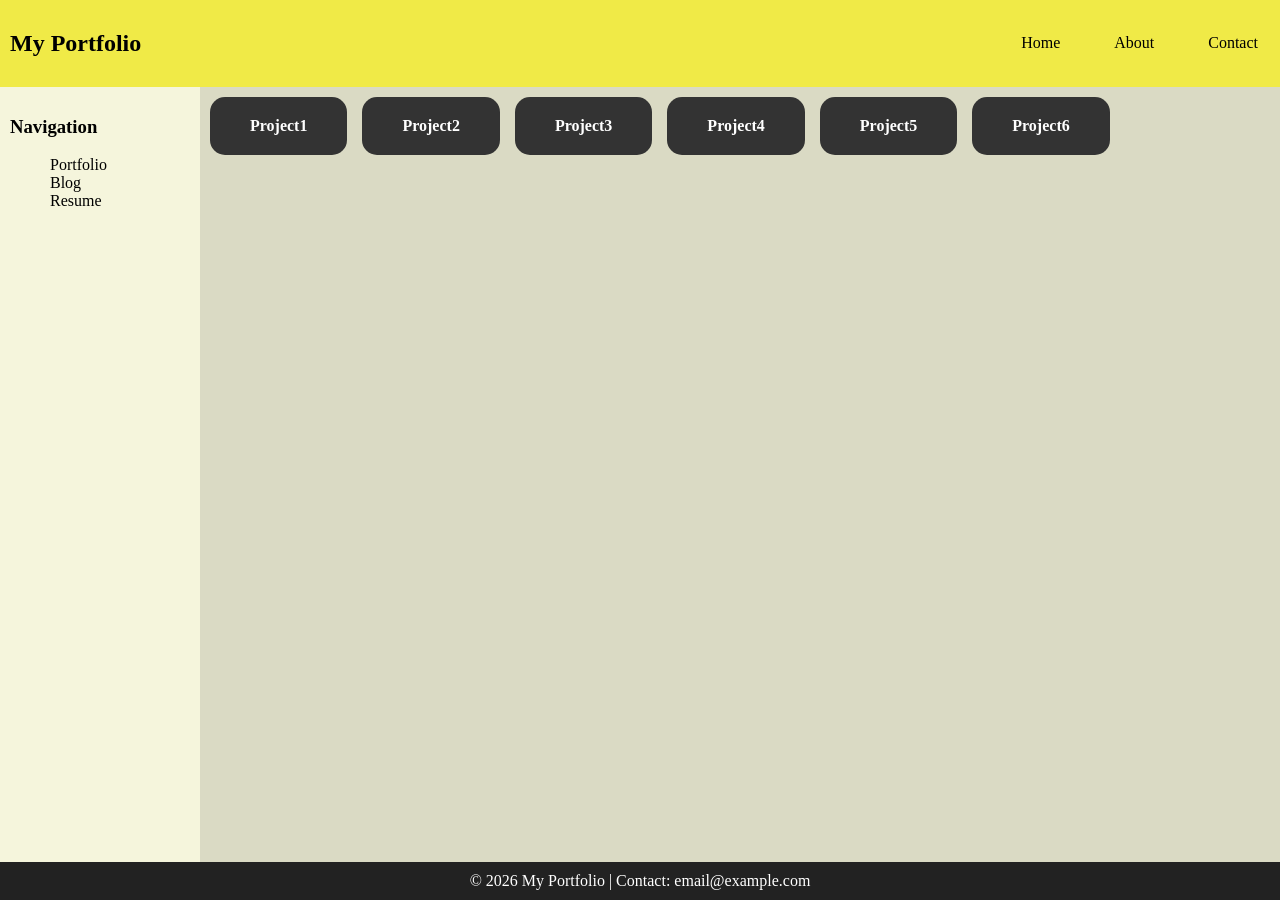
<file: index.html>
<!DOCTYPE html>
<html lang="en">

<head>
    <meta charset="UTF-8">
    <meta name="viewport" content="width=device-width, initial-scale=1.0">
    <title>Document</title>
    <link rel="stylesheet" href="style.css">
</head>

<body>
    <div class="container">
        <header>
            <h2>My Portfolio</h2>
            <ul>
                <li>Home</li>
                <li>About</li>
                <li>Contact</li>
            </ul>
        </header>

        <aside>
            <h3>Navigation</h3>
            <ul>
                <li>Portfolio</li>
                <li>Blog</li>
                <li>Resume</li>
            </ul>
        </aside>

        <main>
            <div><a href="loginPage.html">Project1</a></div>
            <div><a href="ToDoList.html">Project2</a></div>
            <div><a href="#">Project3</a></div>
            <div><a href="#">Project4</a></div>
            <div><a href="#">Project5</a></div>
            <div><a href="#">Project6</a></div>
        </main>

        <footer>
            © 2026 My Portfolio | Contact: email@example.com
        </footer>
</body>

</html>
</file>
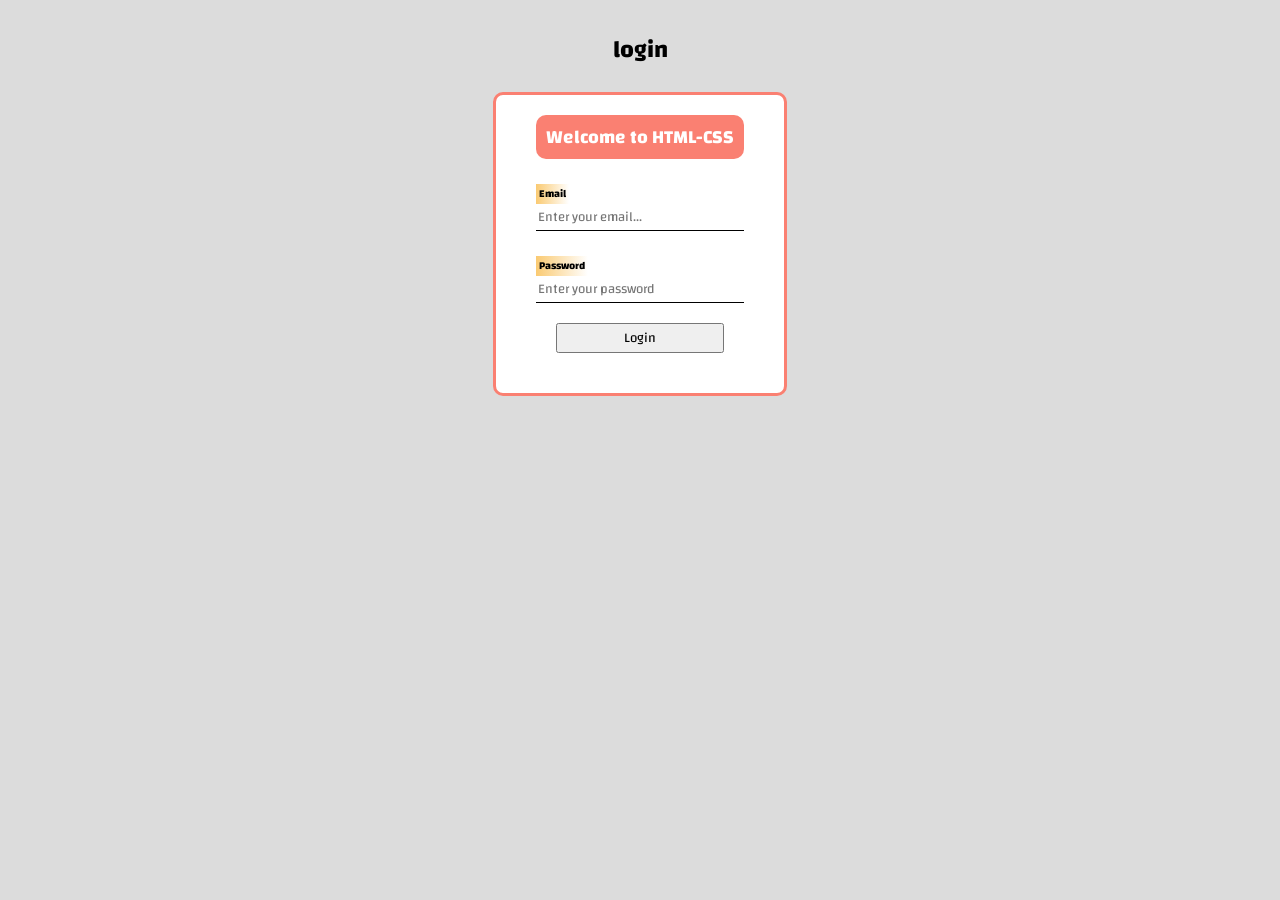
<file: loginPage.html>
<!DOCTYPE html>
<html lang="en">
<head>
    <meta charset="UTF-8">
    <meta name="viewport" content="width=device-width, initial-scale=1.0">
    <title>Document</title>
    <link rel="stylesheet" href="loginPage.css">
</head>
<body>
    <h2>login</h2>
    <div class="container">
        <h3>Welcome to HTML-CSS</h3>
        <h6>Email</h6>
        <input type="text" placeholder="Enter your email...">
        <h6>Password</h6>
        <input type="password" placeholder="Enter your password">
        <button>Login</button>
    </div>
</body>
</html>
</file>
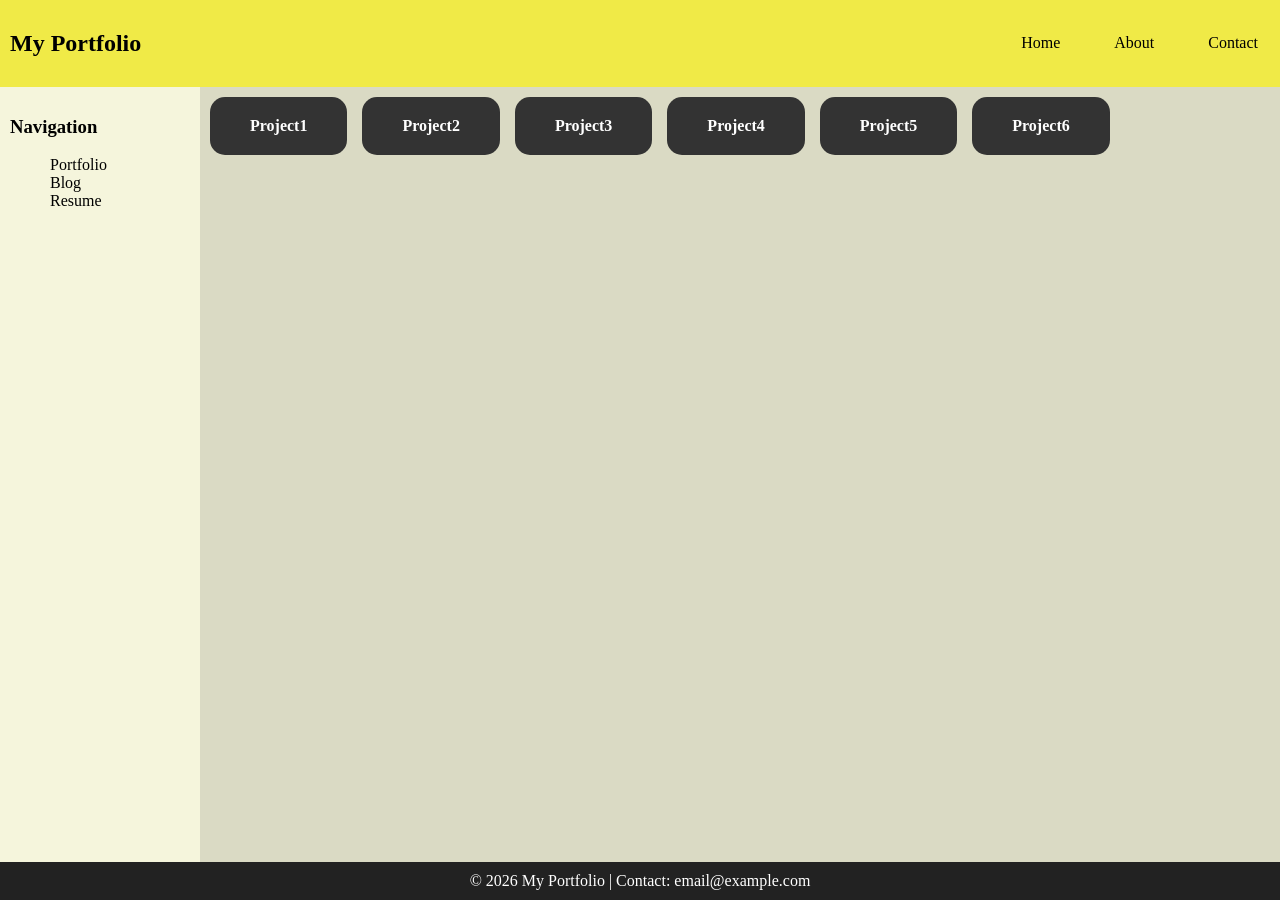
<file: portfolio.html>
<!DOCTYPE html>
<html lang="en">

<head>
    <meta charset="UTF-8">
    <meta name="viewport" content="width=device-width, initial-scale=1.0">
    <title>Document</title>
    <link rel="stylesheet" href="portfolio.css">
</head>

<body>
    <div class="container">
        <header>
            <h2>My Portfolio</h2>
            <ul>
                <li>Home</li>
                <li>About</li>
                <li>Contact</li>
            </ul>
        </header>

        <aside>
            <h3>Navigation</h3>
            <ul>
                <li>Portfolio</li>
                <li>Blog</li>
                <li>Resume</li>
            </ul>
        </aside>

        <main>
            <div><a href="loginPage.html">Project1</a></div>
            <div><a href="ToDoList.html">Project2</a></div>
            <div><a href="#">Project3</a></div>
            <div><a href="#">Project4</a></div>
            <div><a href="#">Project5</a></div>
            <div><a href="#">Project6</a></div>
        </main>

        <footer>
            © 2026 My Portfolio | Contact: email@example.com
        </footer>
</body>

</html>
</file>
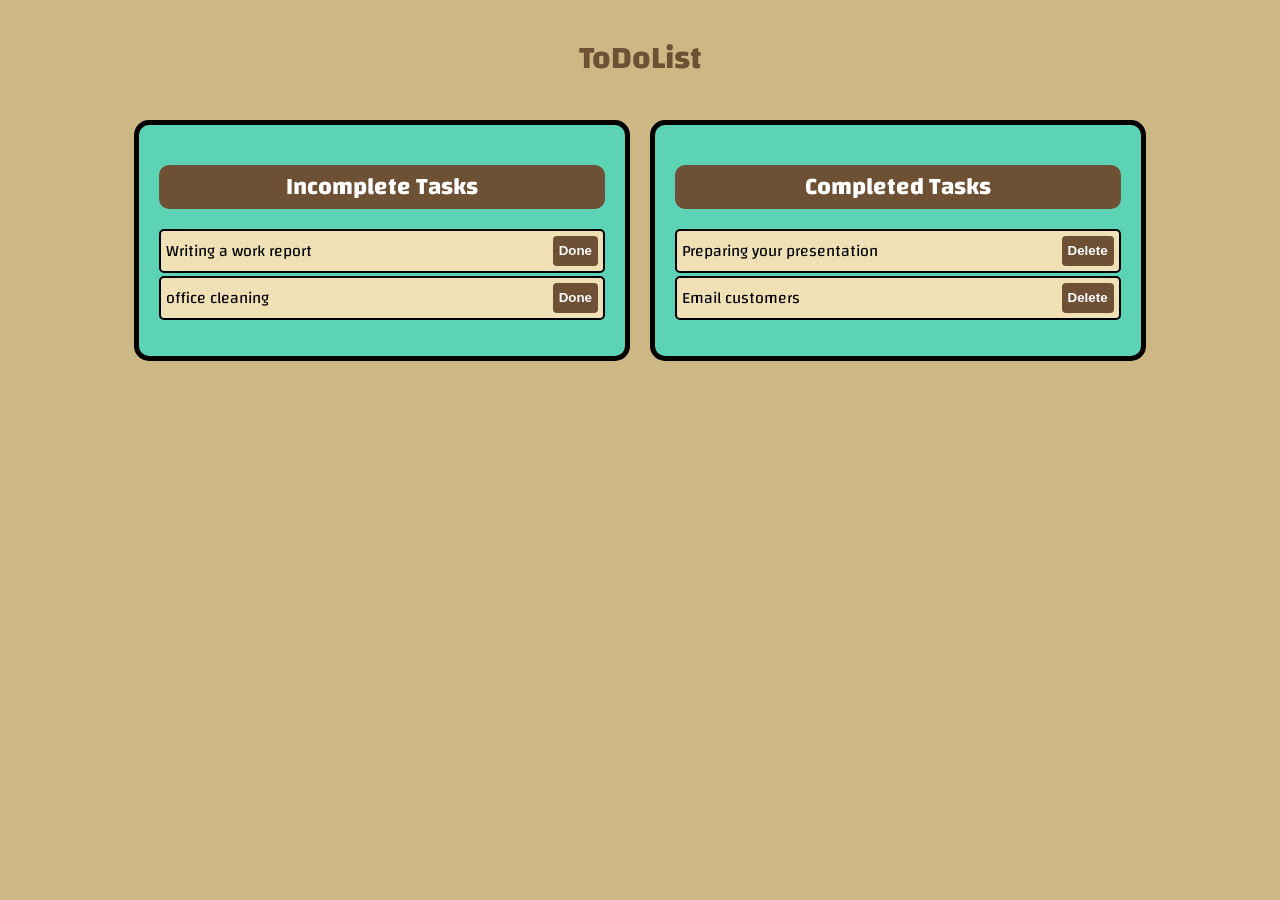
<file: ToDoList.html>
<!DOCTYPE html>
<html lang="en">

<head>
    <meta charset="UTF-8">
    <meta name="viewport" content="width=device-width, initial-scale=1.0">
    <title>Document</title>
    <link rel="stylesheet" href="ToDoList2.css">
</head>

<body>
    <h1>ToDoList</h1>
    <div class="container">
        <div>
            <h2>Incomplete Tasks</h2>
            <ul>
                <li>Writing a work report <button>Done</button></li>
                <li>office cleaning <button>Done</button></li>
            </ul>
        </div>
        <div>
            <h2>Completed Tasks</h2>
            <ul>
                <li>Preparing your presentation <button>Delete</button></li>
                <li>Email customers <button>Delete</button></li>
            </ul>
        </div>
    </div>
</body>

</html>
</file>
<file: style.css>
@import url('https://fonts.googleapis.com/css2?family=Google+Sans:ital,opsz,wght@0,17..18,400..700;1,17..18,400..700&family=Inter:ital,opsz,wght@0,14..32,100..900;1,14..32,100..900&family=Jacques+Francois&family=Open+Sans:ital,wght@0,300..800;1,300..800&display=swap');
* {
    font-family: 'Google Sans';
}
body {
    margin: 0;
    padding: 0;
}
header {
    grid-area: h;
    background-color: #eae202b9;
    padding: 10px;

    display: flex;
    justify-content: space-between;
    align-items: center;  
}
header ul {
    list-style: none;
    display: flex; 
    list-style: none;
    gap: 30px;
    padding: 0;
    margin: 0;
}
header ul li {
    transition: 0.5s;
    cursor: pointer;
    border-radius: 5px;
    padding: 12px;
}
header ul li:hover {
    background-color: darkgreen;
    
    color: white;
}
footer {
    grid-area: f;
    background-color: #222;
    color: white;
    padding: 10px;
    text-align: center;
}

aside {
    grid-area: s;
    background-color: beige;
    padding: 10px;
}
aside ul {
    list-style: none;
}
main {
    grid-area: m;
    background-color: rgba(194, 194, 158, 0.605);
    padding: 10px;
}
.container {
    display: grid;
    grid-template-areas:
    'h h'
    's m'
    'f f';
    height: 100vh;

    grid-template-columns: 200px 1fr;
    grid-template-rows: auto 1fr auto;

}

main div {
    background-color: #333;
    color: white;
    width: fit-content;
    border-radius: 15px;
    cursor: pointer;
    font-weight: bold;
    transition: 0.3s;
}
main div:hover {
    background-color: black;
}
main {
    display: flex;
   
    flex-wrap: wrap;
    align-content: start;
    gap: 15px;
}
a {
    display: inline-block;
    text-decoration: none;
    color: white;
    font-weight: bold;
    padding: 20px 40px;
}
/* 
Mahmoud = 1
Mohamed = 1
Yassin = 1
Youssef = 1
Adam = 1
Ahmed = 1
*/
</file>
<file: loginPage.css>
@import url('https://fonts.googleapis.com/css2?family=Changa:wght@200..800&family=DynaPuff:wght@400..700&display=swap');

* {
    font-family: Changa;
}
body {
    display: flex;
    flex-direction: column;
    align-items: center;
    background-color: gainsboro;
}
.container {
    background-color: white;
    padding: 20px 40px;
    display: flex;
    flex-direction: column;
    border: 3px solid salmon;
    border-radius: 10px;

    
}
h3 {
    background-color: salmon;
    color: white;
    padding: 5px 10px;
    border-radius: 10px;
    margin: 0;
}

input {
    border: none;
    outline: none;
    border-bottom: 1px solid;
}

button {
    margin: 20px;
}
h6 {
    width: fit-content;
    margin-bottom: 0;
    
    padding: 0 3px;
    /* border-radius: 10px; */
    background: linear-gradient(to right, rgb(250, 202, 114), white );
}
</file>
<file: portfolio.css>
@import url('https://fonts.googleapis.com/css2?family=Google+Sans:ital,opsz,wght@0,17..18,400..700;1,17..18,400..700&family=Inter:ital,opsz,wght@0,14..32,100..900;1,14..32,100..900&family=Jacques+Francois&family=Open+Sans:ital,wght@0,300..800;1,300..800&display=swap');
* {
    font-family: 'Google Sans';
}
body {
    margin: 0;
    padding: 0;
}
header {
    grid-area: h;
    background-color: #eae202b9;
    padding: 10px;

    display: flex;
    justify-content: space-between;
    align-items: center;  
}
header ul {
    list-style: none;
    display: flex; 
    list-style: none;
    gap: 30px;
    padding: 0;
    margin: 0;
}
header ul li {
    transition: 0.5s;
    cursor: pointer;
    border-radius: 5px;
    padding: 12px;
}
header ul li:hover {
    background-color: darkgreen;
    
    color: white;
}
footer {
    grid-area: f;
    background-color: #222;
    color: white;
    padding: 10px;
    text-align: center;
}

aside {
    grid-area: s;
    background-color: beige;
    padding: 10px;
}
aside ul {
    list-style: none;
}
main {
    grid-area: m;
    background-color: rgba(194, 194, 158, 0.605);
    padding: 10px;
}
.container {
    display: grid;
    grid-template-areas:
    'h h'
    's m'
    'f f';
    height: 100vh;

    grid-template-columns: 200px 1fr;
    grid-template-rows: auto 1fr auto;

}

main div {
    background-color: #333;
    color: white;
    width: fit-content;
    border-radius: 15px;
    cursor: pointer;
    font-weight: bold;
    transition: 0.3s;
}
main div:hover {
    background-color: black;
}
main {
    display: flex;
   
    flex-wrap: wrap;
    align-content: start;
    gap: 15px;
}
a {
    display: inline-block;
    text-decoration: none;
    color: white;
    font-weight: bold;
    padding: 20px 40px;
}
/* 
Mahmoud = 1
Mohamed = 1
Yassin = 1
Youssef = 1
Adam = 1
Ahmed = 1
*/
</file>
<file: ToDoList2.css>
@import url('https://fonts.googleapis.com/css2?family=Changa:wght@200..800&family=DynaPuff:wght@400..700&display=swap');
body {
    font-family: Changa;
    text-align: center;
    display: flex;
    flex-direction: column;
    align-items: center;
    background-color: #CDB885;

}

.container {
    /* background-color: lightblue; */
    display: flex;
    gap: 20px;
    justify-content: center;
    width: 80%;
    padding: 10px;
    
}

.container div {
    background-color: #5DD3B6;
    width: 50%;
    border-radius: 15px;
    padding: 20px;
    border: 5px solid;
    
}
h2 {
    color: white;
    background-color: #6E5034;
    border-radius: 10px;
}
ul {
    list-style: none; 
    padding: 0;
}
li {
    border: 2px solid;
    border-radius: 5px;
    margin-bottom: 3px;
    display: flex;
    justify-content: space-between;
    padding: 5px;
    background-color: #EFE1B5;
}


button {
    border: none;
    border-radius: 4px;
    background-color: #6E5034;
    color: white;
    font-weight: bold;
    transition: 0.2s;
}
button:active {
    background-color: rgb(167, 164, 0);
    transform: scale(0.9);
}

h1 {
    color: #6E5034;
}
</file>
